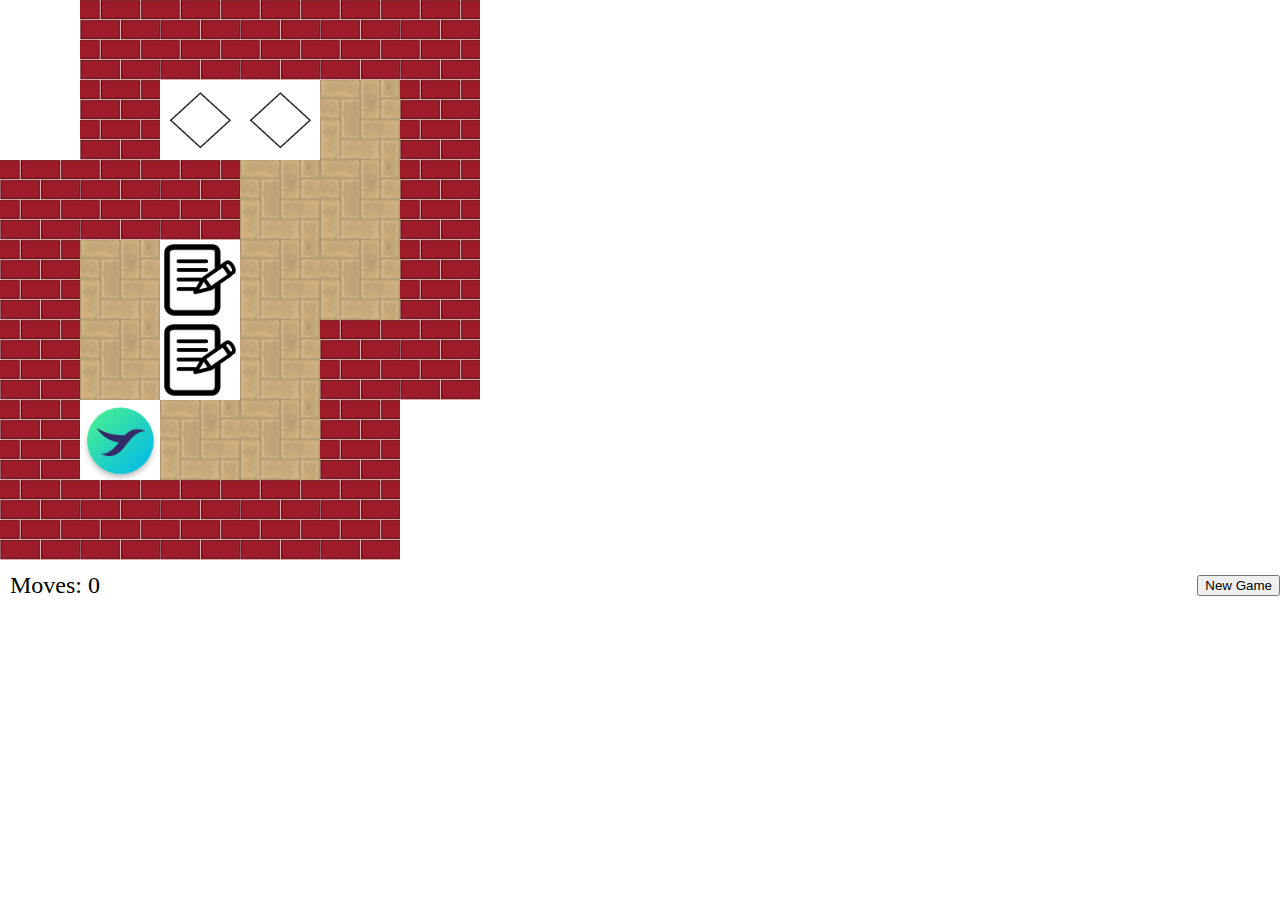
<file: static/index.html>
<html>

<head>
    <title>Form Bird - Best Game Ever!!!!111</title>
    <script language="javascript" src="/static/js/consts.js"></script>
    <script language="javascript" src="/static/js/tile-types.js"></script>
    <script language="javascript" src="/static/js/game-state.js"></script>
    <script language="javascript" src="/static/js/main.js"></script>
    <link rel="stylesheet" href="/static/styles/main.css">
</head>

<body>
    <div id="game-board">

    </div>
    <div class="game-footer">
        <div id="game-info">
            Moves: <span id="game-info-moves">#</span>
        </div>
        <button type="button" onclick="newGameOnClick()">New Game</button>
    </div>
</body>

</html>
</file>
<file: static/styles/main.css>
html,
body {
  padding: 0;
  margin: 0;
  width: 100%;
  height: 100%;
}

#game-board {
  position: relative;
  display: inline-block;
  vertical-align: top;
}

#game-info {
  display: inline-block;
  vertical-align: top;
  font-size: 24px;
  padding: 10px;
}

.tile {
  position: absolute;
  background-size: cover;
}

.tile-nothing {
}

.tile-floor {
  background-image: url("/static/img/floor.png");
}

.tile-wall {
  background-image: url("/static/img/wall.png");
}

.tile-form {
  background-image: url("/static/img/form.png");
}

.tile-finish {
  background-image: url("/static/img/finish.png");
}

.tile-player {
  background-image: url("/static/img/player.png");
}

.player-active {
  background-color: yellow;
}
.game-footer {
  height: 50px;
  display: flex;
  align-items: center;
  justify-content: space-between;
}
</file>
